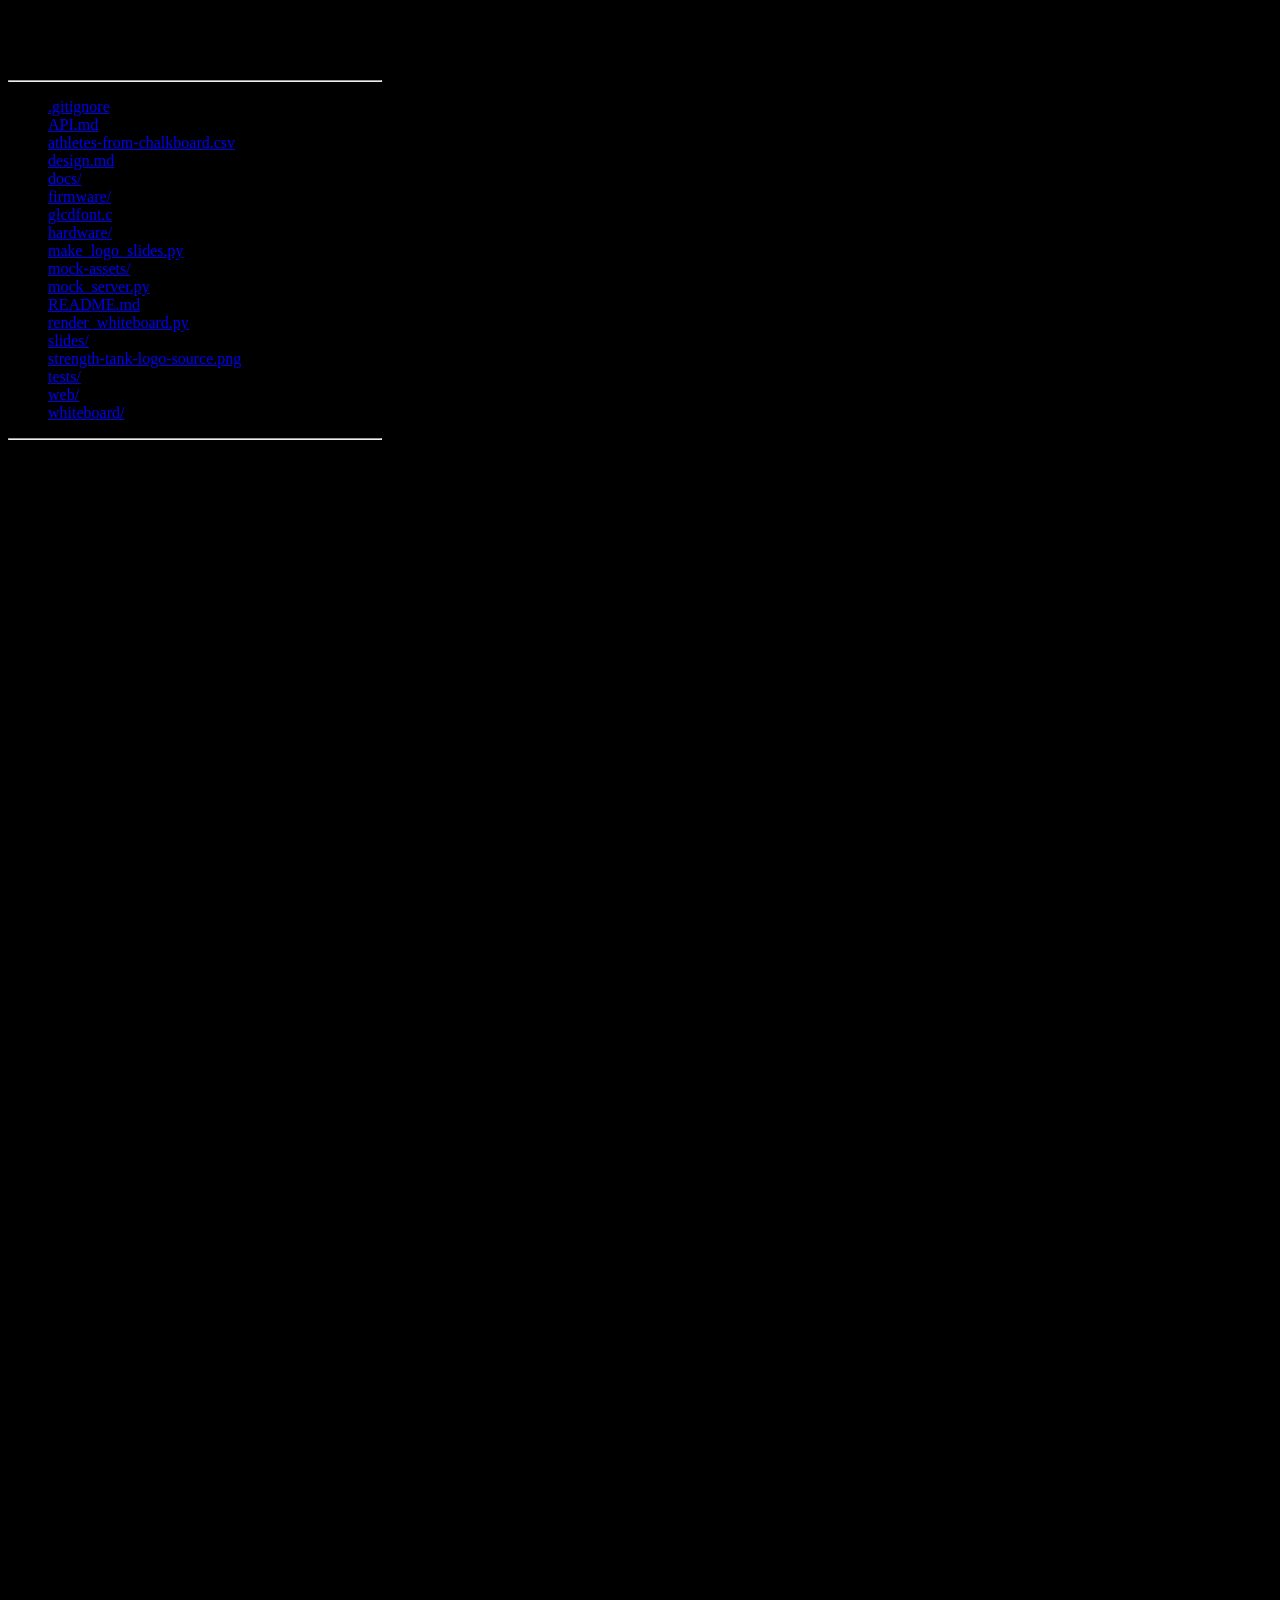
<file: tests/e2e/phone.html>
<!doctype html>
<meta charset="utf-8">
<title>phone width</title>
<style>body{margin:0;background:#000} iframe{border:0;width:390px;height:1700px;display:block}</style>
<iframe id="f"></iframe>
<script>
// phone.html#tab or phone.html#tab&act=name: the act puts the page in a state worth a screenshot.
const [tab, ...rest] = location.hash.slice(1).split('&');
const params = new URLSearchParams(rest.join('&'));
const act = params.get('act');
const PIN = '246813';
// The frame shares this page's session storage, so the console starts with the PIN remembered.
if (params.get('pin')) sessionStorage.setItem('wall_admin_pin', params.get('pin'));
const f = document.getElementById('f');
const put = (path, body, pin, method = 'PUT') =>
  fetch(path, { method, body: JSON.stringify(body), headers: { 'Content-Type': 'application/json', 'X-Admin-Pin': pin } });
// Run before the console loads, so it opens on the state the screenshot is for.
const before = {
  // The real wall switched off by hand: the Wall tab says so and the preview carries on.
  asleep: () => put('/api/control', { action: 'sleep' }, PIN, 'POST'),
};
Promise.resolve(before[act]?.()).finally(() => (f.src = '/#' + tab));
const acts = {
  // Raise one lift and break another, so the save bar, the green "new PR" outline and
  // the red invalid box all show.
  unsaved(doc) {
    const inputs = doc.querySelectorAll('#ath-table td.num input');
    inputs[0].value = '95';
    inputs[0].dispatchEvent(new Event('input', { bubbles: true }));
    inputs[1].value = '112.3';
    inputs[1].dispatchEvent(new Event('input', { bubbles: true }));
  },
  find(doc) {
    const q = doc.getElementById('ath-filter');
    q.value = 'jess';
    q.dispatchEvent(new Event('input', { bubbles: true }));
  },
  // The schedule card mid-edit: switched on, Sunday off, a second Saturday time, and
  // Tuesday ending before it starts, so the inline error shows.
  schedule(doc) {
    const fire = (el, type) => el.dispatchEvent(new Event(type, { bubbles: true }));
    doc.getElementById('sch-enabled').click();
    doc.querySelector('#sch-day-sun input[type="checkbox"]').click();
    doc.querySelector('#sch-day-sat button.add').click();
    const tue = doc.querySelectorAll('#sch-day-tue input[type="time"]');
    tue[1].value = '04:30';
    fire(tue[1], 'input');
    doc.getElementById('sch-card').scrollIntoView();
  },
  // Wall tab: the preview held on the New PRs screen with several lifts. Rotation tab: the
  // New PRs row scrolled into view.
  newprs(doc) {
    if (tab === 'rotation') {
      const row = [...doc.querySelectorAll('#rot-list li')].find((li) => li.querySelector('.title')?.textContent === 'New PRs');
      return row ? row.scrollIntoView() : setTimeout(() => acts.newprs(doc), 50);
    }
    const b = [...doc.querySelectorAll('#pv-strip button')].find((x) => /^New PR: the_peoples_master/.test(x.title));
    if (!b) return setTimeout(() => acts.newprs(doc), 50);
    b.click();
  },
  // Notices: the first announcement mid-edit with curly quotes, a dash and an emoji, so the
  // "shows as ?" warning and its "Replace with plain characters" button show.
  ascii(doc) {
    const t = doc.querySelector('#ann-list textarea');
    if (!t) return setTimeout(() => acts.ascii(doc), 50);
    t.value = 'Don\u2019t miss \u201cFight Gone Bad\u201d on Friday \u2014 \ud83d\udcaa';
    t.dispatchEvent(new Event('input', { bubbles: true }));
    t.closest('li').scrollIntoView();
  },
  // Wall tab: the preview held on the second announcement (dots under the text). Rotation
  // tab: the Announcements row scrolled into view.
  announce(doc) {
    if (tab === 'rotation') {
      const row = [...doc.querySelectorAll('#rot-list li')].find((li) => li.querySelector('.title')?.textContent === 'Announcements');
      return row ? row.scrollIntoView() : setTimeout(() => acts.announce(doc), 50);
    }
    const b = [...doc.querySelectorAll('#pv-strip button')].find((x) => x.title === 'Announcement 3 of 3');
    if (!b) return setTimeout(() => acts.announce(doc), 50);
    b.click();
  },
  diag(doc) {
    doc.getElementById('diag').open = true;
    doc.getElementById('diag').scrollIntoView();
  },
  // Someone else saves first: the save bar offers "Load the latest" and the edit stays.
  async stale(doc) {
    const input = doc.querySelector('#ath-table td.num input');
    input.value = '99';
    input.dispatchEvent(new Event('input', { bubbles: true }));
    const now = await (await fetch('/api/athletes')).json();
    await put('/api/athletes', now, PIN);
    doc.getElementById('ath-save').click();
  },
  // Five wrong PINs from this computer, then a save: the lockout banner.
  async locked(doc) {
    for (let i = 0; i < 5; i++) await put('/api/settings', { brightness: 40 }, '000000');
    const input = doc.querySelector('#ath-table td.num input');
    input.value = '99';
    input.dispatchEvent(new Event('input', { bubbles: true }));
    doc.getElementById('ath-save').click();
  },
};
f.addEventListener('load', () => {
  if (!acts[act]) return;
  const doc = f.contentDocument;
  const wait = () => (doc.querySelector('#ath-table tbody tr') ? acts[act](doc) : setTimeout(wait, 50));
  wait();
});
</script>
</file>
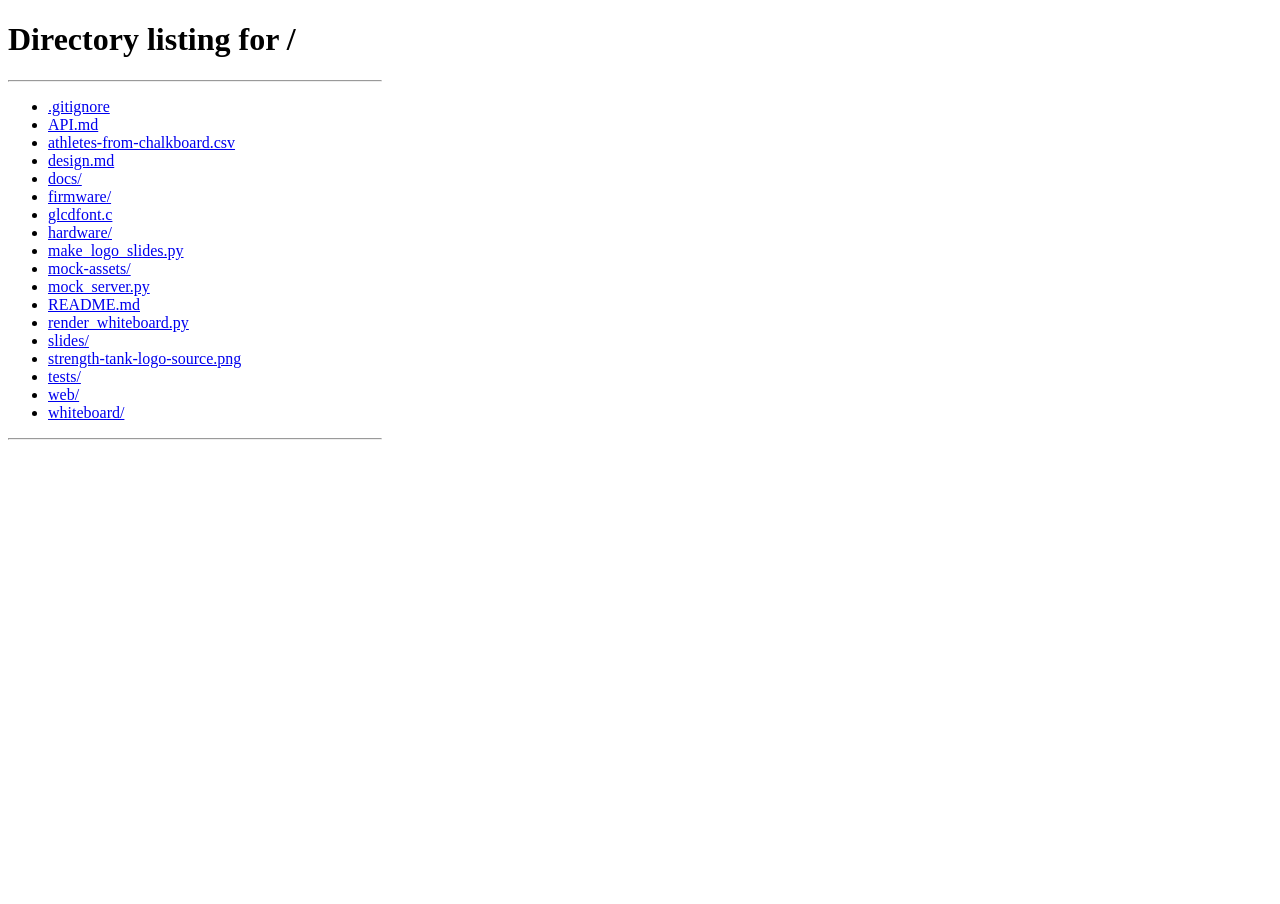
<file: tests/e2e/ui.html>
<!doctype html>
<meta charset="utf-8">
<title>console behaviour</title>
<style>body{margin:0} iframe{border:0;width:390px;height:900px}</style>
<iframe id="f" src="/#athletes"></iframe>
<script>
// Drives the console in a 390 px frame (same origin) and posts what it saw to the test server.
// The server has PIN 246813 set before this page loads, and a fake Instagram behind it.
const PIN = '246813';
const results = [];
const check = (name, ok, detail = '') => results.push({ name, ok: Boolean(ok), detail: String(detail) });
const sleep = (ms) => new Promise((r) => setTimeout(r, ms));
async function until(fn, ms = 5000) {
  const end = Date.now() + ms;
  while (Date.now() < end) {
    const v = fn();
    if (v) return v;
    await sleep(25);
  }
  return null;
}
const type = (input, value) => {
  input.value = value;
  input.dispatchEvent(new Event('input', { bubbles: true }));
};

async function run() {
  const f = document.getElementById('f');
  await until(() => f.contentDocument?.querySelector('#ath-table tbody tr'));
  const doc = f.contentDocument;
  const $ = (s) => doc.querySelector(s);
  const win = f.contentWindow;

  // Phone layout: nothing wider than the screen, every visible control is a real tap target.
  check('no sideways scroll at 390 px', doc.documentElement.scrollWidth <= 390, doc.documentElement.scrollWidth);
  const small = [...doc.querySelectorAll('#athletes button, #athletes input:not([type=checkbox]), nav a')]
    .filter((e) => e.offsetParent && e.getBoundingClientRect().height < 44)
    .map((e) => `${e.tagName}${e.id ? '#' + e.id : ''} ${e.textContent.trim().slice(0, 12)} ${Math.round(e.getBoundingClientRect().height)}`);
  check('tap targets at least 44 px', small.length === 0, small.slice(0, 5).join('; '));

  // Find an athlete that isn't there: offer to add them by name.
  type($('#ath-filter'), 'Jess T');
  check('no-match offers to add', !$('#ath-nomatch').hidden && /Add "Jess T"/.test($('#ath-nomatch').textContent), $('#ath-nomatch').textContent);
  $('#ath-nomatch button').click();
  const row = [...doc.querySelectorAll('#ath-table tbody tr')].find((tr) => tr.querySelector('.c-name input').value === 'Jess T');
  check('added row has the name', row);
  check('focus goes to the first lift', doc.activeElement === row.querySelector('td.num input'), doc.activeElement?.getAttribute('aria-label'));
  check('lift box names the athlete', row.querySelector('td.num input').getAttribute('aria-label') === 'Snatch, Jess T');
  type(row.querySelector('td.num input'), '75');

  check('save bar says unsaved', /Not saved yet: 1 athlete changed/.test($('#ath-state').textContent), $('#ath-state').textContent);
  check('tab shows unsaved marker', $('#tabs a[href="#athletes"]').classList.contains('dirty'));
  check('save bar is visible without scrolling', $('#ath-bar').getBoundingClientRect().bottom <= 900 + 1, $('#ath-bar').getBoundingClientRect().bottom);

  // Save: PIN prompt. Wrong PIN asks again with a message; Enter (form submit) means OK.
  $('#ath-save').click();
  await until(() => $('#pin-dialog').open);
  check('PIN prompt opens', $('#pin-dialog').open);
  $('#pin-input').value = '111111';
  $('#pin-form').requestSubmit();
  await until(() => $('#pin-dialog').open && !$('#pin-error').hidden);
  check('wrong PIN asks again', $('#pin-dialog').open && /didn't work/.test($('#pin-error').textContent), $('#pin-error').textContent);
  $('#pin-input').value = PIN;
  $('#pin-form').requestSubmit();
  await until(() => /Saved at/.test($('#ath-state').textContent));
  check('saved, with the new athlete', /Saved at/.test($('#ath-state').textContent), $('#ath-state').textContent);
  check('tab marker cleared', !$('#tabs a[href="#athletes"]').classList.contains('dirty'));

  // Raise the lift: green outline before saving, PR named after.
  type($('#ath-filter'), 'Jess T');
  const row2 = [...doc.querySelectorAll('#ath-table tbody tr')].find((tr) => tr.querySelector('.c-name input').value === 'Jess T');
  const sn = row2.querySelector('td.num input');
  type(sn, '77.5');
  check('raised lift outlined as a PR', sn.classList.contains('up'));
  $('#ath-save').click();
  await until(() => /Saved at/.test($('#ath-state').textContent) && /PR/.test($('#ath-state').textContent));
  check('save names the new PR', /New PR: Jess T snatch 77.5 kg/.test($('#ath-state').textContent), $('#ath-state').textContent);

  // "See it" opens the Wall tab held on the page with Jess.
  const see = [...doc.querySelectorAll('#ath-state button')].find((b) => /See it/.test(b.textContent));
  check('offers to show it on the preview', see);
  see?.click();
  await until(() => /New PR: Jess T/.test($('#pv-label').textContent));
  check('wall tab is open', $('#wall').classList.contains('active'));
  check('preview is held', /Held/.test($('#pv-timer').textContent), $('#pv-timer').textContent);
  // The server seeded four athletes with PRs over the last three days; Jess makes five, and
  // shares today with two of them, after them in board order.
  check("preview holds Jess's New PRs screen", /^\d+ of \d+: New PR: Jess T, 3 of 5$/.test($('#pv-label').textContent), $('#pv-label').textContent);
  await until(() => [...doc.querySelectorAll('#pv-strip button')].some((b) => /New PR: Jess T/.test(b.title)));
  const prThumbs = [...doc.querySelectorAll('#pv-strip button')].filter((b) => /^New PR:/.test(b.title)).map((b) => b.title);
  check('screen strip has one screen per athlete, newest PR first', prThumbs.length === 5 &&
    /Brad B\./.test(prThumbs[0]) && /alli_garver/.test(prThumbs[1]) && /Jess T/.test(prThumbs[2]) &&
    /the_peoples_master/.test(prThumbs[3]) && /jedthefred/.test(prThumbs[4]), prThumbs.join('; '));

  // Rotation tab: the New PRs row, its "+" button and its part of the summary.
  win.location.hash = '#rotation';
  await sleep(50);
  const prRow = () => [...doc.querySelectorAll('#rot-list li')].filter((li) => li.querySelector('.title')?.textContent === 'New PRs');
  check('rotation lists New PRs after the whiteboard', prRow().length === 1 &&
    prRow()[0].previousElementSibling?.querySelector('.title')?.textContent === 'PR whiteboard');
  check('New PRs row says who it shows', prRow()[0]?.querySelector('.sub').textContent === '5 athletes with PRs in the last 7 days · 40 s per pass',
    prRow()[0]?.querySelector('.sub').textContent);
  check('New PRs seconds are per athlete', /s per athlete/.test(prRow()[0]?.querySelector('.secs-wrap.secs').textContent));
  const screens = doc.querySelectorAll('#pv-strip button').length;
  check('rotation summary counts the New PRs screens', $('#rot-summary').textContent.startsWith(`${screens} screens`), `${screens}: ${$('#rot-summary').textContent}`);
  check('rotation tab: no sideways scroll at 390 px', doc.documentElement.scrollWidth <= 390, doc.documentElement.scrollWidth);
  check('+ New PRs is a real tap target', $('#rot-add-prs').getBoundingClientRect().height >= 44, $('#rot-add-prs').getBoundingClientRect().height);
  $('#rot-add-prs').click();
  check('+ New PRs adds a row', prRow().length === 2 && !$('#rot-save').disabled);
  $('#rot-revert').click();
  check('discard removes it again', prRow().length === 1);

  // With New PRs switched off, "See it" falls back to the whiteboard page.
  prRow()[0].querySelector('input[type="checkbox"]').click();
  check('New PRs switched off, not saved', !prRow()[0].querySelector('input[type="checkbox"]').checked);
  win.location.hash = '#athletes';
  await sleep(50);
  type($('#ath-filter'), 'Jess T');
  const row3 = [...doc.querySelectorAll('#ath-table tbody tr')].find((tr) => tr.querySelector('.c-name input').value === 'Jess T');
  type(row3.querySelector('td.num input'), '80');
  $('#ath-save').click();
  await until(() => /Saved at/.test($('#ath-state').textContent) && /PR/.test($('#ath-state').textContent));
  check('save still names the new PR', /New PR: Jess T snatch 80 kg/.test($('#ath-state').textContent), $('#ath-state').textContent);
  [...doc.querySelectorAll('#ath-state button')].find((b) => /See it/.test(b.textContent))?.click();
  await until(() => /PR whiteboard, page/.test($('#pv-label').textContent));
  const label = $('#pv-label').textContent;
  const pageNo = Number((label.match(/page (\d+)/) || [])[1]) - 1;
  // Board order puts a new athlete last, so Jess is on the last whiteboard page.
  const pages = Number((label.match(/of (\d+)$/) || [])[1]);
  check('without New PRs, the preview holds the whiteboard page with Jess', pages > 0 && pageNo === pages - 1, label);
  win.location.hash = '#rotation';
  await sleep(50);
  $('#rot-revert').click();

  // Notices: the announcements editor on a phone.
  win.location.hash = '#notices';
  await sleep(50);
  const ann = await import('/announceslides.js');
  const cards = () => [...doc.querySelectorAll('#ann-list li')];
  const savePin = async () => {
    if (await until(() => $('#pin-dialog').open || /Saved at/.test($('#ann-state').textContent)) && $('#pin-dialog').open) {
      $('#pin-input').value = PIN;
      $('#pin-form').requestSubmit();
    }
    return until(() => /Saved at/.test($('#ann-state').textContent));
  };
  // Every LED of a card's preview against renderAnnouncement(). LedView draws each LED's
  // colour added to a dark grey (22) at the dot's centre, 3 px a dot.
  const ledMismatches = (li, want) => {
    const c = li.querySelector('canvas.led');
    const got = c.getContext('2d').getImageData(0, 0, c.width, c.height).data;
    let bad = 0;
    for (let y = 0; y < 96; y++) {
      for (let x = 0; x < 256; x++) {
        const g = ((3 * y + 1) * c.width + 3 * x + 1) * 4;
        const w = (y * 256 + x) * 4;
        for (let k = 0; k < 3; k++) if (got[g + k] !== Math.min(255, want[w + k] + 22)) bad++;
      }
    }
    return bad;
  };
  check('notices tab lists the announcements', cards().length === 5, cards().length);
  check('notices tab: no sideways scroll at 390 px', doc.documentElement.scrollWidth <= 390, doc.documentElement.scrollWidth);
  const navLinks = [...doc.querySelectorAll('#tabs a')];
  const navTops = new Set(navLinks.map((a) => Math.round(a.getBoundingClientRect().top)));
  check('six tabs in one row on a phone, none cut off', navLinks.length === 6 && navTops.size === 1 &&
    navLinks.every((a) => a.scrollWidth <= a.clientWidth + 1 && a.getBoundingClientRect().height >= 44),
    navLinks.map((a) => `${a.textContent} ${a.scrollWidth}/${a.clientWidth}`).join('; '));
  const smallAnn = [...doc.querySelectorAll('#notices button, #notices input:not([type=checkbox]), #notices textarea')]
    .filter((e) => e.offsetParent && e.getBoundingClientRect().height < 44)
    .map((e) => `${e.tagName} ${e.getAttribute('aria-label') ?? e.textContent.trim().slice(0, 12)}`);
  check('notices tap targets at least 44 px', smallAnn.length === 0, smallAnn.slice(0, 4).join('; '));
  const statuses = cards().map((li) => li.querySelector('.ann-status').textContent);
  check('each card says whether it shows today', statuses[0] === 'Showing today' && /^Showing today, until /.test(statuses[2]) &&
    /^Ended /.test(statuses[3]) && statuses[4] === 'Off, so not shown', statuses.join(' | '));
  const firstAnn = cards()[0];
  const ta = firstAnn.querySelector('textarea');
  check('the preview is exactly what the wall draws', ledMismatches(firstAnn, ann.renderAnnouncement({ text: 'Welcome to The Strength Tank', index: 0, count: 3 })) === 0);
  type(ta, 'PR day Friday');
  check('the preview follows the typing', ledMismatches(firstAnn, ann.renderAnnouncement({ text: 'PR day Friday', index: 0, count: 3 })) === 0);
  check('character count', firstAnn.querySelector('.ann-count').textContent === '13 / 200', firstAnn.querySelector('.ann-count').textContent);
  check('an edit marks the notices tab', $('#tabs a[href="#notices"]').classList.contains('dirty') && /Not saved yet/.test($('#ann-state').textContent));
  type(ta, 'Don\u2019t miss \u201cFight Gone Bad\u201d \u2014 \ud83d\udcaa');
  const warnLine = firstAnn.querySelector('.ann-warn');
  check('warns which characters will show as ?', !warnLine.hidden && warnLine.querySelector('.ann-chars')?.textContent === '\u2019 \u201c \u201d \u2014 \ud83d\udcaa', warnLine.textContent);
  const fix = [...firstAnn.querySelectorAll('.ann-warn button')].find((b) => /plain characters/.test(b.textContent));
  check('offers to replace them with plain characters', fix);
  fix?.click();
  check('quotes and dash replaced, the emoji still flagged', ta.value === 'Don\'t miss "Fight Gone Bad" - \ud83d\udcaa' &&
    firstAnn.querySelector('.ann-chars')?.textContent === '\ud83d\udcaa' && !firstAnn.querySelector('.ann-warn button'), ta.value);
  type(ta, 'x'.repeat(201));
  check('over 200 characters is flagged', firstAnn.querySelector('.ann-count').classList.contains('bad') && ta.classList.contains('invalid'));
  $('#ann-save').click();
  await sleep(50);
  check('an invalid announcement is not sent', /Not saved/.test($('#ann-state').textContent) &&
    (await (await fetch('/api/announcements')).json()).announcements[0].text === 'Welcome to The Strength Tank', $('#ann-state').textContent);
  type(ta, 'Welcome to The Strength Tank');
  check('typing it back leaves nothing to save', $('#ann-save').disabled && !$('#tabs a[href="#notices"]').classList.contains('dirty'));

  $('#ann-add').click();
  const added = cards()[5];
  check('add puts a new card at the end, ready to type', cards().length === 6 && doc.activeElement === added?.querySelector('textarea'));
  type(added.querySelector('textarea'), '  Open gym\nSunday 9 to 11  ');
  const wallDay = (await (await fetch('/api/status')).json()).local_date;
  for (const input of added.querySelectorAll('input[type="date"]')) {
    input.value = wallDay;
    input.dispatchEvent(new Event('change', { bubbles: true }));
  }
  check('dated today: showing, until today', /^Showing today, until /.test(added.querySelector('.ann-status').textContent), added.querySelector('.ann-status').textContent);
  added.querySelector('button[title="Move up"]').click();
  check('moved up one place', cards()[4].querySelector('textarea').value.startsWith('  Open gym'));
  check('the live preview has 4 dots now', ledMismatches(cards()[4], ann.renderAnnouncement({ text: 'Open gym\nSunday 9 to 11', index: 3, count: 4 })) === 0);
  $('#ann-save').click();
  await savePin();
  const savedAnn = (await (await fetch('/api/announcements')).json()).announcements;
  check('saved on the wall, trimmed, with its dates and place', savedAnn.length === 6 && savedAnn[4].text === 'Open gym\nSunday 9 to 11' &&
    savedAnn[4].start_date === wallDay && savedAnn[4].end_date === wallDay && savedAnn[4].enabled === true, JSON.stringify(savedAnn[4]));
  check('save clears the tab marker', !$('#tabs a[href="#notices"]').classList.contains('dirty'));

  win.location.hash = '#wall';
  await sleep(50);
  await until(() => [...doc.querySelectorAll('#pv-strip button')].filter((b) => /^Announcement/.test(b.title)).length === 4);
  const annThumbs = [...doc.querySelectorAll('#pv-strip button')].filter((b) => /^Announcement/.test(b.title));
  check('screen strip has one screen per announcement showing today', annThumbs.map((b) => b.title).join() ===
    'Announcement 1 of 4,Announcement 2 of 4,Announcement 3 of 4,Announcement 4 of 4', annThumbs.map((b) => b.title).join());
  annThumbs[3]?.click();
  await until(() => /Announcement 4 of 4$/.test($('#pv-label').textContent));
  check('the preview holds an announcement', /: Announcement 4 of 4$/.test($('#pv-label').textContent), $('#pv-label').textContent);

  win.location.hash = '#rotation';
  await sleep(50);
  const annRow = () => [...doc.querySelectorAll('#rot-list li')].filter((li) => li.querySelector('.title')?.textContent === 'Announcements');
  check('rotation row says how many show today', annRow()[0]?.querySelector('.sub').textContent === '4 announcements showing today · 32 s per pass',
    annRow()[0]?.querySelector('.sub').textContent);
  check('announcement seconds are per announcement', /s per announcement/.test(annRow()[0]?.querySelector('.secs-wrap.secs').textContent));
  const stripCount = doc.querySelectorAll('#pv-strip button').length;
  check('rotation summary counts the announcement screens', $('#rot-summary').textContent.startsWith(`${stripCount} screens`), `${stripCount}: ${$('#rot-summary').textContent}`);
  check('+ Announcements is a real tap target', $('#rot-add-ann').getBoundingClientRect().height >= 44);
  $('#rot-add-ann').click();
  check('+ Announcements adds a row', annRow().length === 2 && !$('#rot-save').disabled);
  $('#rot-revert').click();
  check('discard removes it again', annRow().length === 1);

  win.location.hash = '#notices';
  await sleep(50);
  for (const box of doc.querySelectorAll('#ann-list input[type="checkbox"]')) if (box.checked) box.click();
  win.location.hash = '#rotation';
  await sleep(50);
  check('none showing: the row says it is skipped', annRow()[0]?.querySelector('.sub').textContent === 'None showing today, so this is skipped',
    annRow()[0]?.querySelector('.sub').textContent);
  win.location.hash = '#notices';
  await sleep(50);
  $('#ann-revert').click();
  check('discard turns them back on', cards().filter((li) => li.querySelector('input[type="checkbox"]').checked).length === 5);

  // Someone else saves the announcements first: the edit stays and "Load the latest" is offered.
  const latestAnn = await (await fetch('/api/announcements')).json();
  await fetch('/api/announcements', { method: 'PUT', body: JSON.stringify(latestAnn), headers: { 'Content-Type': 'application/json', 'X-Admin-Pin': PIN } });
  type(cards()[1].querySelector('textarea'), 'Changed on this phone');
  $('#ann-save').click();
  await until(() => /someone else saved/.test($('#ann-state').textContent));
  check('stale announcements save keeps the edit', /someone else saved/.test($('#ann-state').textContent) &&
    cards()[1].querySelector('textarea').value === 'Changed on this phone', $('#ann-state').textContent);
  win.confirm = () => true;
  [...doc.querySelectorAll('#ann-state button')].find((b) => /Load the latest/.test(b.textContent))?.click();
  await until(() => /Loaded the latest/.test($('#ann-state').textContent));
  check('load the latest brings the wall\'s list back', cards()[1].querySelector('textarea').value === 'OPEN GYM\nSaturday 8 to 12' && $('#ann-save').disabled);

  // Invalid entry: save is refused, focus lands on the bad box.
  win.location.hash = '#athletes';
  await sleep(50);
  type($('#ath-filter'), '');
  const first = $('#ath-table td.num input');
  type(first, '80.3');
  $('#ath-save').click();
  await sleep(50);
  check('invalid entry blocks save', /Not saved/.test($('#ath-state').textContent), $('#ath-state').textContent);
  check('focus moves to the bad box', doc.activeElement === first);
  check('bad box is aria-invalid', first.getAttribute('aria-invalid') === 'true');
  $('#ath-revert').click();

  // Cancel on the PIN prompt keeps the edits.
  win.sessionStorage.clear();
  // Forget the cached PIN by reloading the frame.
  await new Promise((r) => {
    f.addEventListener('load', r, { once: true });
    f.src = '/?fresh=1#settings'; // a new document, not just a hash change
  });
  await until(() => f.contentDocument.querySelector('#set-title').value);
  const d2 = f.contentDocument;
  type(d2.querySelector('#set-title'), 'TEST TITLE');
  d2.querySelector('#set-save').click();
  await until(() => d2.querySelector('#pin-dialog').open);
  d2.querySelector('#pin-cancel').click();
  await until(() => /Not saved:/.test(d2.querySelector('#set-state').textContent));
  check('cancel closes the PIN prompt', !d2.querySelector('#pin-dialog').open);
  check('cancel PIN: not saved, edit kept', /Not saved: the admin PIN is needed/.test(d2.querySelector('#set-state').textContent) && d2.querySelector('#set-title').value === 'TEST TITLE', d2.querySelector('#set-state').textContent);
  d2.querySelector('#set-revert').click();
  check('discard restores settings', d2.querySelector('#set-title').value !== 'TEST TITLE' && d2.querySelector('#set-save').disabled);
  const $2 = (sel) => d2.querySelector(sel);
  const put = (path, body, pin = PIN) =>
    fetch(path, { method: 'PUT', body: JSON.stringify(body), headers: { 'Content-Type': 'application/json', 'X-Admin-Pin': pin } });

  // Settings: the time zone select saves, and the PR highlight follows the wall's date.
  check('time zone select shows the saved zone', $2('#set-tz').value === 'America/Los_Angeles', $2('#set-tz').value);
  $2('#set-tz').value = 'America/New_York';
  $2('#set-tz').dispatchEvent(new Event('change', { bubbles: true }));
  check('changing the zone marks settings unsaved', !$2('#set-save').disabled);
  $2('#set-save').click();
  await until(() => d2.querySelector('#pin-dialog').open);
  $2('#pin-input').value = PIN;
  $2('#pin-form').requestSubmit();
  await until(() => /Saved at/.test($2('#set-state').textContent));
  const saved = await (await fetch('/api/settings')).json();
  check('time zone saved on the wall', saved.timezone === 'America/New_York', saved.timezone);

  // PIN change needs 6 to 12 digits and a matching second copy.
  $2('#set-pin').value = '1234';
  $2('#set-pin2').value = '1234';
  $2('#set-pin-save').click();
  check('short PIN refused in the page', /6 to 12 digits/.test($2('#toast').textContent), $2('#toast').textContent);

  // Someone else saves the athletes first: edits stay, "Load the latest" is offered.
  f.contentWindow.location.hash = '#athletes';
  await sleep(50);
  const lift = $2('#ath-table td.num input');
  const original = lift.value;
  type(lift, '99');
  const now = await (await fetch('/api/athletes')).json();
  check('athletes come with a rev', Number.isInteger(now.rev), JSON.stringify(now).slice(0, 40));
  await put('/api/athletes', now);
  $2('#ath-save').click();
  await until(() => /someone else saved/.test($2('#ath-state').textContent));
  check('stale save says someone else saved', /someone else saved/.test($2('#ath-state').textContent), $2('#ath-state').textContent);
  check('stale save keeps the edit', $2('#ath-table td.num input').value === '99' && !$2('#ath-save').disabled);
  const latest = [...d2.querySelectorAll('#ath-state button')].find((b) => /Load the latest/.test(b.textContent));
  check('offers to load the latest', latest);
  f.contentWindow.confirm = () => true;
  latest?.click();
  await until(() => /Loaded the latest/.test($2('#ath-state').textContent));
  check('load the latest discards the edit', $2('#ath-table td.num input').value === original && $2('#ath-save').disabled, $2('#ath-table td.num input').value);
  type($2('#ath-table td.num input'), String(Number(original || 0) + 5));
  $2('#ath-save').click();
  await until(() => /Saved at/.test($2('#ath-state').textContent));
  check('saving after reload works', /Saved at/.test($2('#ath-state').textContent), $2('#ath-state').textContent);

  // Instagram: refresh and "Find it" run on the wall in the background; the page polls.
  await put('/api/instagram', { access_token: 'EAAB-e2e', account_id: '17841400000000001' });
  f.contentWindow.location.hash = '#settings';
  await sleep(50);
  $2('#ig-refresh').click();
  check('refresh button disabled while the wall works', await until(() => $2('#ig-refresh').disabled, 2000));
  await until(() => /Fetched 2 stories/.test($2('#toast').textContent), 8000);
  check('refresh reports what it fetched', /Fetched 2 stories and 2 posts/.test($2('#toast').textContent), $2('#toast').textContent);
  check('refresh button back', !$2('#ig-refresh').disabled);
  $2('#ig-find').click();
  await until(() => $2('#ig-accounts button'), 8000);
  check('find it lists the account', /@thestrengthtank/.test($2('#ig-accounts').textContent), $2('#ig-accounts').textContent);

  // Schedule card on a phone: fits, validates inline, copies Monday, saves.
  f.contentWindow.location.hash = '#settings';
  await sleep(50);
  const fire = (el, ev = 'input') => el.dispatchEvent(new Event(ev, { bubbles: true }));
  const dayInputs = (d) => d2.querySelectorAll(`#sch-day-${d} input[type="time"]`);
  const card = $2('#sch-card');
  check('schedule card has a row per day', d2.querySelectorAll('#sch-days .sched-day').length === 7);
  const wide = [...d2.querySelectorAll('#settings *')].filter((e) => e.offsetParent && e.getBoundingClientRect().right > 390)
    .map((e) => `${e.tagName}${e.id ? '#' + e.id : ''}.${e.className} ${Math.round(e.getBoundingClientRect().right)}`);
  check('settings tab: no sideways scroll at 390 px', d2.documentElement.scrollWidth <= 390 && card.getBoundingClientRect().right <= 390,
    `${d2.documentElement.scrollWidth}: ${wide.slice(0, 4).join('; ')}`);
  const range = d2.querySelector('#sch-day-mon .range');
  const [r0, r1] = [...range.querySelectorAll('input')].map((i) => i.getBoundingClientRect());
  check('a time range sits on one line', Math.abs(r0.top - r1.top) < 2 && range.getBoundingClientRect().right <= 390, `${r0.top} ${r1.top}`);
  const smallSched = [...card.querySelectorAll('button, input:not([type=checkbox])')]
    .filter((e) => e.offsetParent && e.getBoundingClientRect().height < 44)
    .map((e) => `${e.tagName} ${e.getAttribute('aria-label') ?? e.textContent.trim().slice(0, 12)}`);
  check('schedule tap targets at least 44 px', smallSched.length === 0, smallSched.slice(0, 4).join('; '));
  $2('#sch-enabled').click();
  dayInputs('tue')[1].value = '04:00';
  fire(dayInputs('tue')[1]);
  check('end before start shows under the day', !$2('#sch-day-tue .day-error').hidden &&
    $2('#sch-day-tue .day-error').textContent === 'Tuesday: a time range must end after it starts', $2('#sch-day-tue .day-error').textContent);
  check('the bad times are outlined', dayInputs('tue')[1].classList.contains('invalid') && dayInputs('tue')[1].getAttribute('aria-invalid') === 'true');
  check('schedule edit marks the settings tab', $2('#tabs a[href="#settings"]').classList.contains('dirty') && $2('#set-save').disabled);
  $2('#sch-save').click();
  await sleep(50);
  check('an invalid schedule is not sent', /Not saved: Tuesday/.test($2('#sch-state').textContent), $2('#sch-state').textContent);
  check('focus goes to the bad time', d2.activeElement === dayInputs('tue')[0] || d2.activeElement === dayInputs('tue')[1]);
  check('the wall still has no schedule', (await (await fetch('/api/settings')).json()).schedule.enabled === false);
  dayInputs('tue')[1].value = '21:00';
  fire(dayInputs('tue')[1]);
  check('fixing it clears the error', $2('#sch-day-tue .day-error').hidden);
  dayInputs('mon')[0].value = '06:00';
  fire(dayInputs('mon')[0]);
  $2('#sch-day-mon button.add').click(); // + Second time
  check('a second time is added after the first', dayInputs('mon').length === 4 && dayInputs('mon')[2].value === '22:00', dayInputs('mon')[2]?.value);
  dayInputs('mon')[1].value = '12:00';
  fire(dayInputs('mon')[1]);
  dayInputs('mon')[2].value = '15:00';
  fire(dayInputs('mon')[2]);
  $2('#sch-copy-weekdays').click();
  check('copy Monday to weekdays', dayInputs('fri').length === 4 && dayInputs('fri')[0].value === '06:00' && dayInputs('sat').length === 2);
  d2.querySelector('#sch-day-sun input[type="checkbox"]').click();
  check('a day switched off says so', /Off all day/.test($2('#sch-day-sun').textContent) && dayInputs('sun').length === 0);
  dayInputs('sat')[1].value = '00:00'; // an end of midnight
  fire(dayInputs('sat')[1]);
  check('an end of midnight is fine', $2('#sch-day-sat .day-error').hidden);
  $2('#sch-save').click();
  if (await until(() => $2('#pin-dialog').open || /Saved at/.test($2('#sch-state').textContent)) && $2('#pin-dialog').open) {
    $2('#pin-input').value = PIN;
    $2('#pin-form').requestSubmit();
  }
  await until(() => /Saved at/.test($2('#sch-state').textContent));
  const sch = (await (await fetch('/api/settings')).json()).schedule;
  check('schedule saved on the wall', sch.enabled && sch.days.fri.length === 2 && sch.days.fri[1].start === '15:00' &&
    sch.days.sun.length === 0 && sch.days.sat[0].end === '24:00', JSON.stringify(sch).slice(0, 160));
  check('saved schedule clears the tab marker', !$2('#tabs a[href="#settings"]').classList.contains('dirty'));
  $2('#sch-copy-all').click();
  check('copy Monday to every day', dayInputs('sun').length === 4 && !$2('#sch-save').disabled);
  $2('#sch-revert').click();
  check('discard restores the schedule', dayInputs('sun').length === 0 && $2('#sch-save').disabled);

  // Power supplies: the estimate follows the setting, and it saves with the other settings.
  const powerNote = () => $2('#set-power').textContent;
  check('power note starts with two 18 A supplies', /per supply/.test(powerNote()) && /rated 18 A/.test(powerNote()), powerNote());
  $2('#set-supplies').value = '1';
  fire($2('#set-supplies'), 'change');
  $2('#set-rated').value = '80';
  fire($2('#set-rated'));
  check('one 80 A supply: no dimming for all-white', /on the supply/.test(powerNote()) && /rated 80 A/.test(powerNote()) &&
    /under 68\.0 A/.test(powerNote()) && /full brightness/.test(powerNote()), powerNote());
  $2('#set-budget').value = '99';
  fire($2('#set-budget'));
  check('budget over 95 is outlined', $2('#set-budget').classList.contains('invalid'));
  $2('#set-save').click();
  check('a bad budget blocks the save', /Budget must be/.test($2('#toast').textContent), $2('#toast').textContent);
  $2('#set-budget').value = '85';
  fire($2('#set-budget'));
  $2('#set-save').click();
  await until(() => /Saved at/.test($2('#set-state').textContent));
  const power = (await (await fetch('/api/settings')).json()).power;
  check('power saved on the wall', power.supplies === 1 && power.rated_a === 80 && power.budget_pct === 85, JSON.stringify(power));
  check('saving settings keeps the schedule', (await (await fetch('/api/settings')).json()).schedule.days.sun.length === 0);

  // Wall tab: the real wall's on/off state in words, and turning it on and off by hand.
  // Times come from the wall's zone (set above), read with Intl so they match the mock's clock.
  const tz = (await (await fetch('/api/settings')).json()).timezone;
  const parts = Object.fromEntries(new Intl.DateTimeFormat('en-US', { timeZone: tz, weekday: 'short', hour: 'numeric', hourCycle: 'h23' })
    .formatToParts(new Date()).map((p) => [p.type, p.value]));
  const keys = ['sun', 'mon', 'tue', 'wed', 'thu', 'fri', 'sat'];
  const names = ['Sun', 'Mon', 'Tue', 'Wed', 'Thu', 'Fri', 'Sat'];
  const todayIx = names.indexOf(parts.weekday);
  const empty = Object.fromEntries(keys.map((k) => [k, []]));
  const putSchedule = (days, enabled = true) => put('/api/settings', { schedule: { enabled, days: { ...empty, ...days } } });
  const line = () => $2('#sched-line').textContent;
  const showWall = async (want) => {
    f.contentWindow.location.hash = '#settings';
    await sleep(30);
    f.contentWindow.location.hash = '#wall'; // showing the tab asks the wall again
    return until(() => want.test(line()));
  };
  await putSchedule({ [keys[todayIx]]: [{ start: '00:00', end: '24:00' }] });
  await showWall(/^On until/);
  check('on all day today: on until tomorrow 12:00 am', line() === `On until ${names[(todayIx + 1) % 7]} 12:00 am`, line());
  check('turn on now is greyed while on', $2('[data-control="wake"]').disabled && !$2('[data-control="sleep"]').disabled);
  if (Number(parts.hour) < 22) {
    const h = Number(parts.hour) + 1;
    await putSchedule({ [keys[todayIx]]: [{ start: '00:00', end: `${String(h).padStart(2, '0')}:00` }] });
    await showWall(/^On until \d/);
    check('a change later today shows only the time', line() === `On until ${h % 12 || 12}:00 ${h < 12 ? 'am' : 'pm'}`, line());
  }
  await putSchedule({ [keys[(todayIx + 1) % 7]]: [{ start: '05:00', end: '21:00' }] });
  await showWall(/^Off until/);
  check('off until tomorrow morning (schedule)', line() === `Off until ${names[(todayIx + 1) % 7]} 5:00 am (schedule)`, line());
  check('preview says the real wall is off', !$2('#pv-wall-off').hidden && /real wall is off right now \(schedule\)/.test($2('#pv-wall-off').textContent), $2('#pv-wall-off').textContent);
  check('the preview keeps playing', $2('#pv-play').textContent === 'Pause' && /\S/.test($2('#pv-label').textContent));
  $2('[data-control="wake"]').click();
  await until(() => /turned on by hand/.test(line()));
  check('turn on now: on by hand until the schedule turns it off', line() === `On until ${names[(todayIx + 1) % 7]} 9:00 pm (turned on by hand)`, line());
  check('preview notice gone once on', $2('#pv-wall-off').hidden);
  await putSchedule({}, false);
  await showWall(/no schedule set/);
  check('no schedule: always on', line() === 'On (no schedule set)', line());
  $2('[data-control="sleep"]').click();
  await until(() => /^Off/.test(line()));
  check('turn off now without a schedule lasts until turned on', line() === 'Off (turned off by hand, until you turn it on)', line());
  check('turn off now is greyed while off', $2('[data-control="sleep"]').disabled && !$2('[data-control="wake"]').disabled);
  $2('[data-control="wake"]').click();
  await until(() => /no schedule set/.test(line()));
  check('turn on now brings it back', line() === 'On (no schedule set)', line());

  // Wall tab: diagnostics and what's showing.
  f.contentWindow.location.hash = '#wall';
  await until(() => /Showing/.test($2('#status').textContent));
  check('status shows what the wall is showing', /Showing/.test($2('#status').textContent), $2('#status').textContent);
  check('diagnostics start collapsed', !$2('#diag').open);
  check('diagnostics list the firmware', /0\.0\.0-mock/.test($2('#diag-list').textContent), $2('#diag-list').textContent.slice(0, 80));

  // Lockout: five wrong PINs from this computer, then a save shows the wait.
  for (let i = 0; i < 5; i++) await put('/api/settings', { brightness: 40 }, '000000');
  f.contentWindow.location.hash = '#settings';
  await sleep(50);
  type($2('#set-title'), 'LOCKED OUT');
  $2('#set-save').click();
  await until(() => !$2('#lock').hidden);
  check('lockout banner shows the wait', !$2('#lock').hidden && /locked on the wall for (29|30) s/.test($2('#lock-msg').textContent), $2('#lock-msg').textContent);
  check('lockout keeps the edit', $2('#set-title').value === 'LOCKED OUT' && /Too many wrong PINs/.test($2('#set-state').textContent), $2('#set-state').textContent);
  check('no PIN prompt while locked', !$2('#pin-dialog').open);
}

run()
  .catch((e) => check('harness', false, e.stack))
  .finally(() => fetch('/__test__/result', { method: 'POST', body: JSON.stringify(results) }));
</script>
</file>
